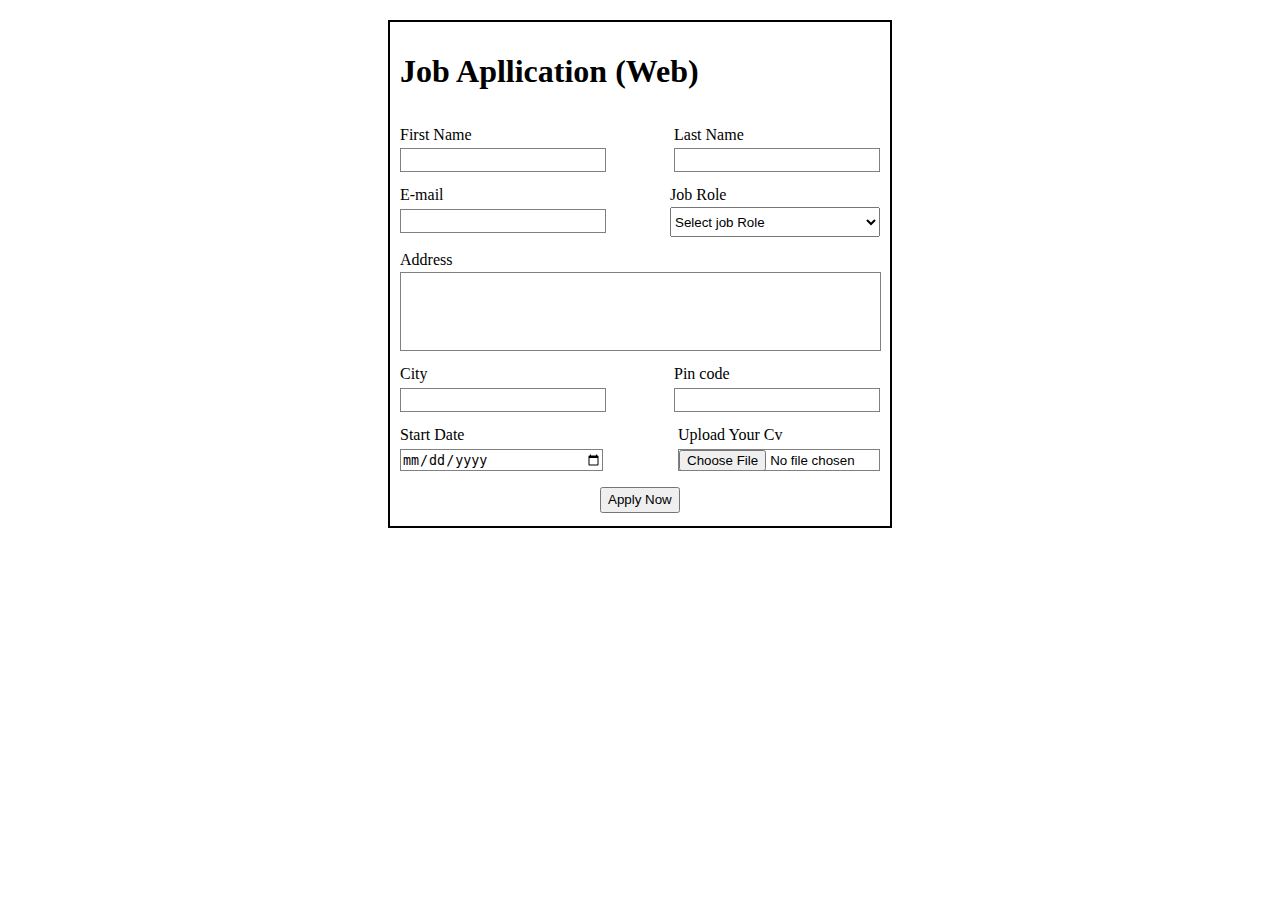
<file: index.html>
<!DOCTYPE html>
<html lang="en">
<head>
    <meta charset="UTF-8">
    <meta name="viewport" content="width=device-width, initial-scale=1.0">
    <title>Document</title>
    <link rel="stylesheet" href="style.css">
</head>
<body>
    <h1><b>Job Apllication</b> (Web)  </h1>
    <form>
    <section class="name">
    <label class="First_name">
        First Name<br>
        <input id="name" type="text"  required>
    </label><br>
    <label class="last_name">
        Last Name<br>
        <input id="last_name" type="text" required >
    </label>
</section>
<section class="second">
    <label class="E-mail">
        E-mail<br>
        <input id="E-mail" type="text" required >
    </label><br>
    <label class="Job_role">
        Job Role<br>
        <select required>
            <option value="" >Select job Role</option>
            <option value="Frontend" >Frontend developer</option>
            <option value="backend" >Backend developer</option>
            <option value="stack" >Full Stack developer</option>
            <option value="Software" >Software developer</option>
           
        </select>
    </label>
</section>
<label class="address">
    Address<br>
    <input  id=" address"type="text" required>
    <br>
</label>
<section class="third">
    <label class="City">
        City<br>
        <input id="city" type="text"  required>
    </label><br>
    <label class="pincode">
        Pin code<br>
        <input id="pincode" type="number" required >
    </label>
</section>
<section class="fourth">
    <label class="date">
        Start Date<br>
        <input  id="date" type="date"  required>
    </label><br>
    <label class="cv">
        Upload Your Cv<br>
        <input id="cv" type="file">
    </label>
  
    
</section>

<button>Apply Now</button>
<pre>
</pre>
    </form>

</body>
</html>
</file>
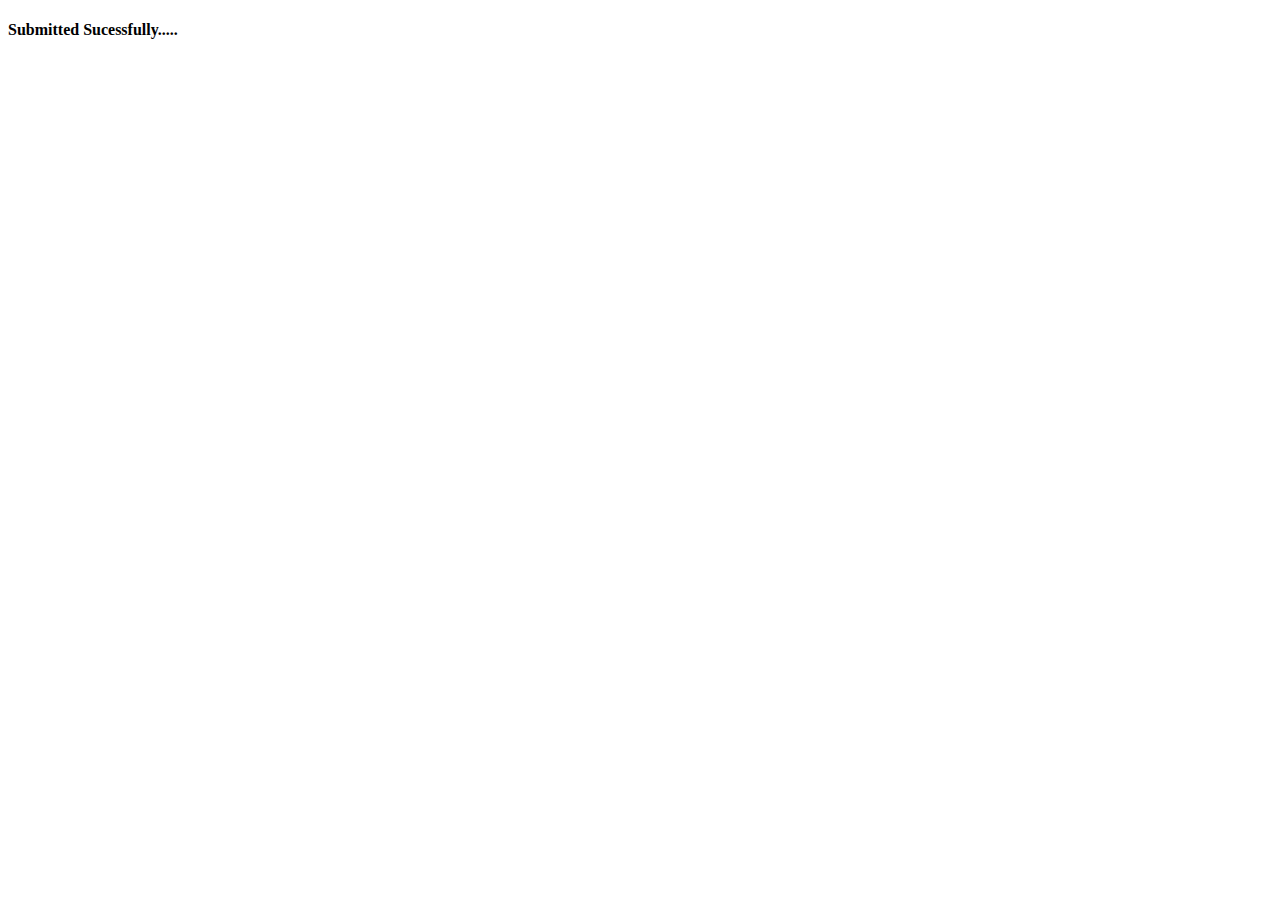
<file: 1.html>
<!DOCTYPE html>
<html lang="en">
<head>
    <meta charset="UTF-8">
    <meta name="viewport" content="width=device-width, initial-scale=1.0">
    <title>Document</title>
</head>
<body>
    <h4>Submitted Sucessfully.....</h4>
</body>
</html>
</file>
<file: style.css>
body{
    width: 500px;
    margin: 0 auto;
    border: 2px solid black;
    margin-top: 20px;
    
}
.name{
    display: flex;
    margin: 10px;
    justify-content: space-between;
}
.second{
    display: flex;
    margin: 10px;
    justify-content: space-between;
}
.address{
    margin: 10px;
}
.address input{
    
    width: 475px;
    height: 75px;
    margin-left: 10px;
}
.third{
    display: flex;
    margin: 10px;
    justify-content: space-between;
}
label{
    line-height: 25px;
}
.fourth{
    display: flex;
    margin: 10px;
    justify-content: space-between;
}
button{
    align-content: center;
    margin-top: 5px;
    margin-left: 210px;
    line-height: 20px;

}
input{
    width: 200px;
    height: 20px;
    border: 1px solid grey;
    
}
select{
    width: 210px;
    height: 30px;
}
input:focus{
    outline-color: darkgreen;
}
h1{
    padding: 10px;
}
</file>
